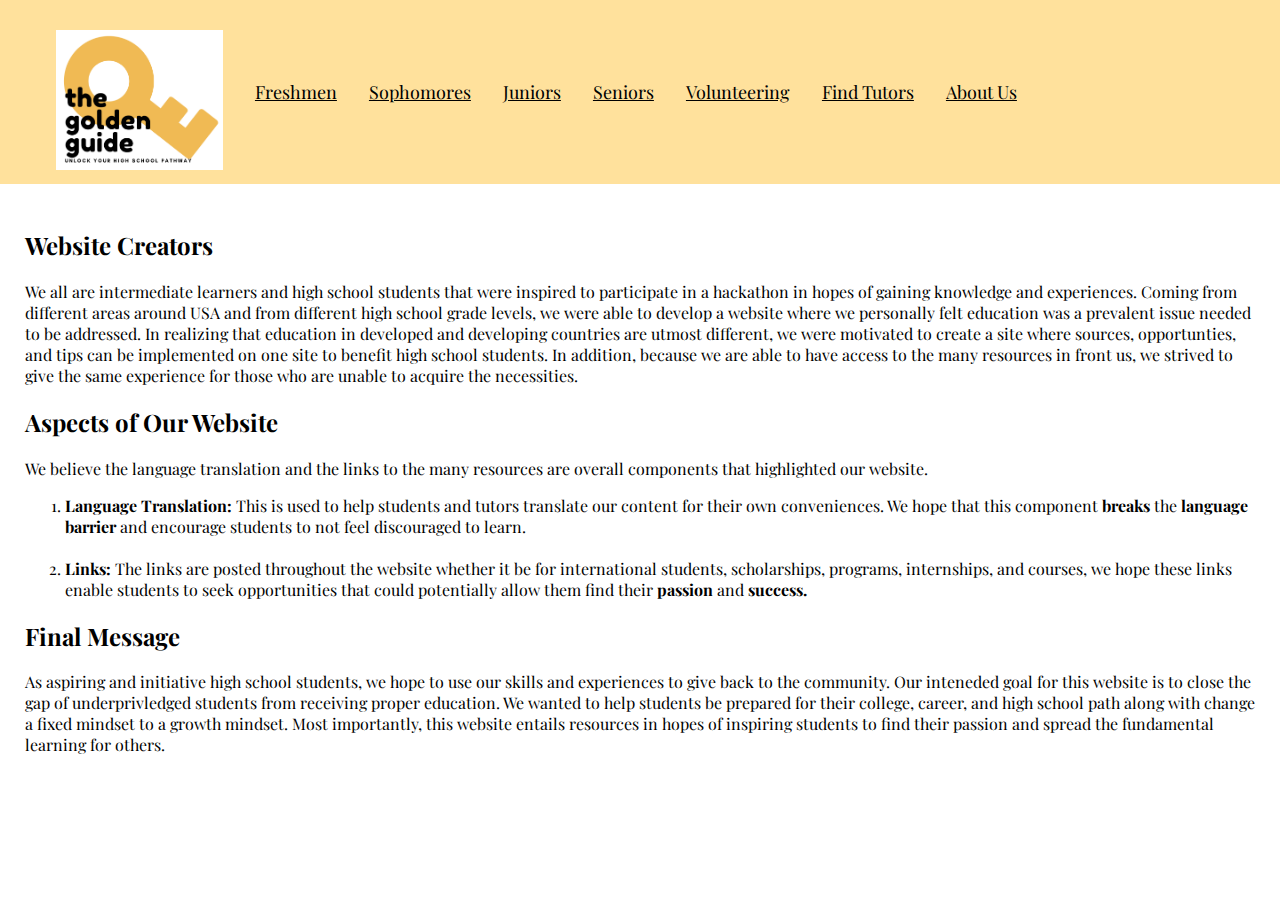
<file: about.html>
<html>

<head>
	<meta charset="utf-8">
	<meta name="viewport" content="width=device-width">
	<title>About Us</title>
	<link href="style.css" rel="stylesheet" type="text/css" />
	<link href="https://fonts.googleapis.com/css2?family=Playfair+Display&display=swap" rel="stylesheet">
	<meta name="viewport" content="width=device-width, initial-scale=1">

	<script src="https://cdnjs.cloudflare.com/ajax/libs/jquery/3.4.1/jquery.min.js">

	</script>

</head>

<body>
	<style>
		body {
			margin: 0;
			font-family: 'Playfair Display', serif;
		}

		/* .topnav {
			overflow: hidden;
			background-color: #ffe19c;
		}

		.topnav a {
			float: left;
			color: black;
			text-align: center;
			padding: 14px 16px;
			font-size: 18px;
		}

		.topnav a:hover {
			background-color: white;
			color: black;
		}

		.topnav a.active {
			background-color: #ffe19c;
			color: black;
		} */

		.column {
			float: left;
			width: 25%;
			//padding: 2.5px;
		}

		.row::after {
			content: "";
			clear: both;
			display: table;
		}

		.container {
			position: relative;
			width: 100%;
			//max-width: 300px;
		}

		.image {
			display: block;
			width: 100%;
			height: 100%;
		}

		.overlay {
			position: absolute;
			bottom: 1;
			background: #ffe19c;
			color: #ffe19c;
			width: 25%;
			transition: .5s ease;
			opacity: 0;
			color: black;
			font-size: 25px;
			text-align: center;
		}

		.container:hover .overlay {
			opacity: 1;
		}
    	</style>
	<div class="topnav">
    <!-- for sticky -->
		 <!-- <div class="nav"> -->
				 <div id="navbar">
     <ul>
 <a href="index.html"><img id="logo" src = "logo1.png" alt = "GGLOGO" style="height:140px"></a>
        <div class= "navc">
        <!-- <a href = "index.html">Home</a> -->
  			<a href = "freshman.html">Freshmen</a></li>
  			<a href = "sophomore.html">Sophomores</a>
  			<a href = "junior.html">Juniors</a>
				<a href = "senior.html">Seniors</a>
        <a href ="form.html">Volunteering</a>
        <a href="tutee.html">Find Tutors</a>
        <a href="about.html">About Us</a>
        </div>
				 </div>	
   	
		</div>
    <div id="google_translate_element"></div>
<!-- <center><a href="index.html"> <img src="logo1.png" width="25%" height="25%"></a></center> -->
<script type="text/javascript">
function googleTranslateElementInit() {
  new google.translate.TranslateElement({pageLanguage: 'en'}, 'google_translate_element');
}
</script>

<script type="text/javascript" src="//translate.google.com/translate_a/element.js?cb=googleTranslateElementInit">
</script>
<div class = format>
  <h2>Website Creators</h2>
  <p>We all are intermediate learners and high school students that were inspired to participate in a hackathon in hopes of gaining knowledge and experiences. Coming from different areas around USA and from different high school grade levels, we were able to develop a website where we personally felt education was a prevalent issue needed to be addressed. In realizing that education in developed and developing countries are utmost different, we were motivated to create a site where sources, opportunties, and tips can be implemented on one site to benefit high school students. In addition, because we are able to have access to the many resources in front us, we strived to give the same experience for those who are unable to acquire the necessities. </p>

  <h2>Aspects of Our Website</h2>
  <p>We believe the language translation and the links to the many resources are overall components that highlighted our website. </p>
    <ol>
      <li><b>Language Translation: </b>This is used to help students and tutors translate our content for their own conveniences. We hope that this component <b>breaks</b> the <b>language barrier</b> and encourage students to not feel discouraged to learn.</li><br>
      <li><b>Links: </b>The links are posted throughout the website whether it be for international students, scholarships, programs, internships, and courses, we hope these links enable students to seek opportunities that could potentially allow them find their <b>passion</b> and <b>success.</b>
    </ol>
  <h2>Final Message</h2>
  <p> As aspiring and initiative high school students, we hope to use our skills and experiences to give back to the community. Our inteneded goal for this website is to close the gap of underprivledged students from receiving proper education. We wanted to help students be prepared for their college, career, and high school path along with change a fixed mindset to a growth mindset. Most importantly, this website entails resources in hopes of inspiring students to find their passion and spread the fundamental learning for others. </p>
</div>

</body>
</html>
</file>
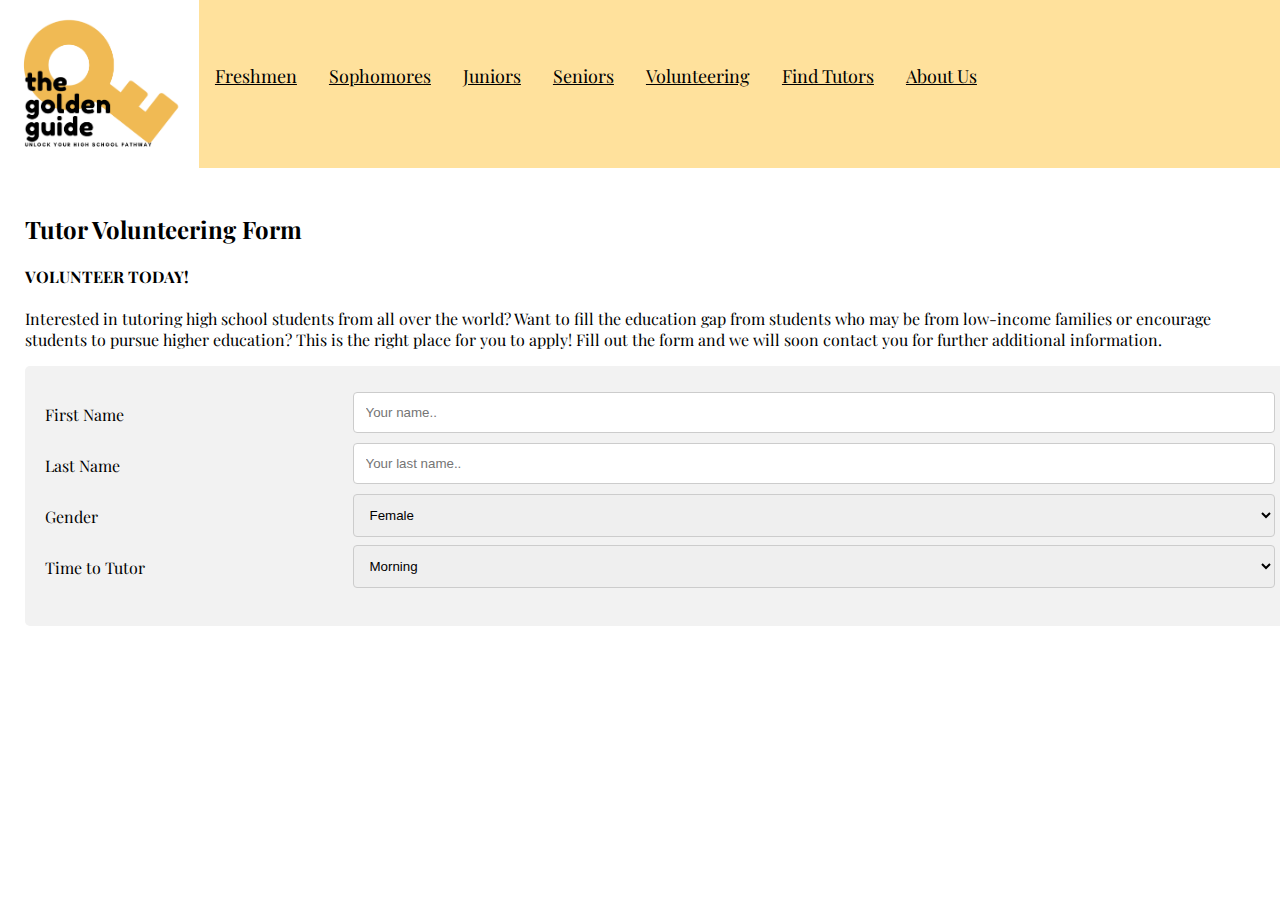
<file: form.html>
<html>
  <head>
  
		 <meta charset="utf-8">
    <meta name="viewport" content="width=device-width">
    <title>Volunteering</title>
    <link href="style.css" rel="stylesheet" type="text/css"/>
    <link href="https://fonts.googleapis.com/css2?family=Playfair+Display&display=swap" rel="stylesheet">
		<meta name="viewport" content="width=device-width, initial-scale=1">

			<script src="script.js"> </script>


</head>
<body>
  <!-- this is the nav bar from the home page -->
 <div id="navbar">
 	<div class="topnav">
		
				 <div id="navbar">
 <a href="index.html"><img id="logo" src = "logo1.png" alt = "GGLOGO" style="height:140px"></a>

</div>
       <div class = "navc">
        <!-- <a href = "index.html">Home</a> -->
  			<a href = "freshman.html">Freshmen</a>
  			<a href = "sophomore.html">Sophomores</a>
  			<a href = "junior.html">Juniors</a>
				<a href = "senior.html">Seniors</a>
        <a href ="form.html">Volunteering</a>
        <a href="tutee.html">Find Tutors</a>
        <a href="about.html">About Us</a>
       </div>
			
		</div>
    <div id="google_translate_element"></div>

<script type="text/javascript">
function googleTranslateElementInit() {
  new google.translate.TranslateElement({pageLanguage: 'en'}, 'google_translate_element');
}
</script>

<script type="text/javascript" src="//translate.google.com/translate_a/element.js?cb=googleTranslateElementInit">
</script>

	<style>
		body {
			margin: 0;
			font-family: 'Playfair Display', serif;
		}

		/* .topnav {
			overflow: hidden;
			background-color: #ffe19c;
		}

		.topnav a {
			float: left;
			color: black;
			text-align: center;
			padding: 14px 16px;
			font-size: 18px;
		}

		.topnav a:hover {
			background-color: white;
			color: black;
		}

		.topnav a.active {
			background-color: #ffe19c;
			color: black;
		} */

		.column {
			float: left;
			width: 25%;
			//padding: 2.5px;
		}

		.row::after {
			content: "";
			clear: both;
			display: table;
		}

		.container {
			position: relative;
			width: 100%;
			//max-width: 300px;
		}

		.image {
			display: block;
			width: 100%;
			height: 100%;
		}

		.overlay {
			position: absolute;
			bottom: 1;
			background: #ffe19c;
			color: #ffe19c;
			width: 25%;
			transition: .5s ease;
			opacity: 0;
			color: black;
			font-size: 25px;
			text-align: center;
		}

		.container:hover .overlay {
			opacity: 1;
		}
  {
  box-sizing: border-box;
}

input[type=text], select, textarea {
  width: 100%;
  padding: 12px;
  border: 1px solid #ccc;
  border-radius: 4px;
  resize: vertical;
}

label {
  padding: 12px 12px 12px 0;
  display: inline-block;
}

input[type=submit] {
  background-color: #4CAF50;
  color: white;
  padding: 12px 20px;
  border: none;
  border-radius: 4px;
  cursor: pointer;
  float: right;
}

input[type=submit]:hover {
  background-color: #45a049;
}

.container {
  border-radius: 5px;
  background-color: #f2f2f2;
  padding: 20px;
}

.col-25 {
  float: left;
  width: 25%;
  margin-top: 6px;
}

.col-75 {
  float: left;
  width: 75%;
  margin-top: 6px;
}

/* Clear floats after the columns */
.row:after {
  content: "";
  display: table;
  clear: both;
}

/* Responsive layout - when the screen is less than 600px wide, make the two columns stack on top of each other instead of next to each other */
@media screen and (max-width: 600px) {
  .col-25, .col-75, input[type=submit] {
    width: 100%;
    margin-top: 0;
  }
}
</style>
</head>
<body>
<div class = "format">
<h2>Tutor Volunteering Form</h2>
<h4> VOLUNTEER TODAY! </h2>
<p>Interested in tutoring high school students from all over the world? Want to fill the education gap from students who may be from low-income families or encourage students to pursue higher education? This is the right place for you to apply! Fill out the form and we will soon contact you for further additional information. </p>

<div class="container">
  <form action="/action_page.php">
    <div class="row">
      <div class="col-25">
        <label for="fname">First Name</label>
      </div>
      <div class="col-75">
        <input type="text" id="fname" name="firstname" placeholder="Your name..">
      </div>
    </div>
    <div class="row">
      <div class="col-25">
        <label for="lname">Last Name</label>
      </div>
      <div class="col-75">
        <input type="text" id="lname" name="lastname" placeholder="Your last name..">
      </div>
    </div>
    <div class="row">
      <div class="col-25">
        <label for="country">Gender</label>
      </div>
      <div class="col-75">
        <select id="country" name="country">
          <option value="Female">Female</option>
          <option value="Male">Male</option>
          <option value="Prefer not to say">Non-binary</option>
        </select>
      </div>
    </div>
    <div class="row">
      <div class="col-25">
        <label for="Time to Tutor">Time to Tutor</label>
      </div>
      <div class="col-75">
        <select id= "Time to Tutor" name="Time to Tutor">
          <option value ="Morning">Morning</option>
          <option value="Evening">Evening</option>
          <option value="Afternoon">Afternoon</option>
          <option value="Night">Night</option>
          </div>
    </div>
    <div class="row">
      <div class="col-25">
        <label for="Subjects You Can Tutor On">Subjects You Can Tutor On</label>
      </div>
      <div class="col-75">
        <textarea id="Subjects You Can Tutor On"name="Subjects You Can Tutor On"
        placeholder="List all subjects, fields, courses, you are knowledgable in."
        style="height:150px"></textarea>
        </div>
        </div>
        <div class="row">
          <div class="col-25">
            <label for="Email Address"> Email Address</label>
            </div><div class="col-75">
              <textarea id="Email Address"name="Email Address"placeholder="Select an email you check often"
            style="height: 100px"></textarea>
            </div>
        </div>
    <div class="row">
      <div class="col-25">
        <label for="Why do you want to be a tutor?">Why do you want to be a tutor?</label>
      </div><div class="col-75">
        <textarea id="Why do you want to be a tutor?"name="Why do you want to be a tutor?"
        placeholder="Experiences,skills,tutoring experiences, background, achievements, etc."
        style="height:200px"></textarea>
        </div>
        </div>
     <div class="row1"><a href="submit.html">
      <button type="button">Submit</button></a>
    </div>
  </form>
  <script> 
</div>
</div>
    </body>
    </html>
</file>
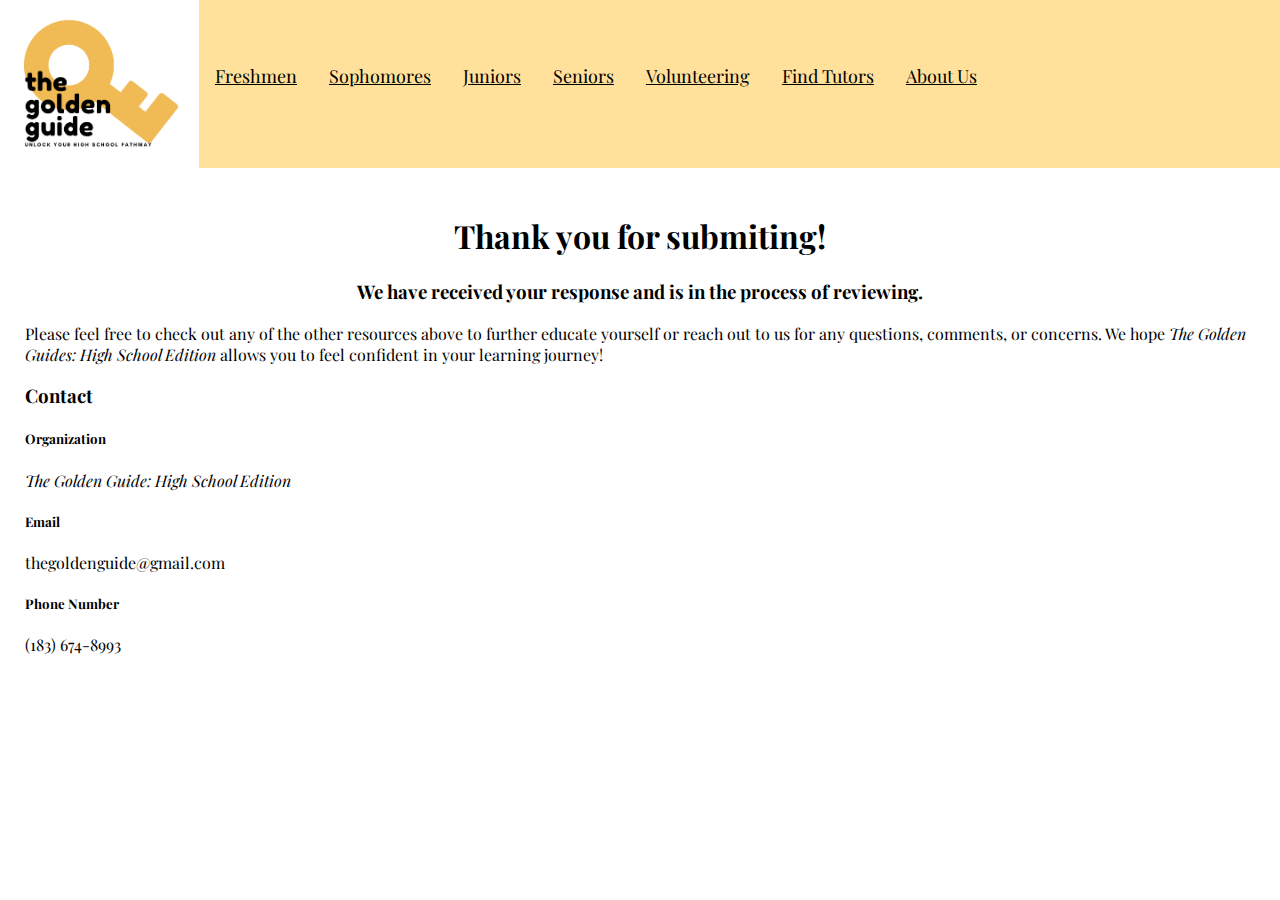
<file: submit.html>
<html>
  <head>
  
		 <meta charset="utf-8">
    <meta name="viewport" content="width=device-width">
    <title>Submission</title>
    <link href="style.css" rel="stylesheet" type="text/css"/>
    <link href="https://fonts.googleapis.com/css2?family=Playfair+Display&display=swap" rel="stylesheet">
		<meta name="viewport" content="width=device-width, initial-scale=1">

			<script src="script.js"></script>


</head>
<body>

<div class="bg"></div>
	
    </head>
    <body>
     	<div class="topnav">
		
				 <div id="navbar">
 <a href="index.html"><img id="logo" src = "logo1.png" alt = "GGLOGO" style="height:140px"></a>

</div>
       <div class = "navc">
        <!-- <a href = "index.html">Home</a> -->
  			<a href = "freshman.html">Freshmen</a>
  			<a href = "sophomore.html">Sophomores</a>
  			<a href = "junior.html">Juniors</a>
				<a href = "senior.html">Seniors</a>
        <a href ="form.html">Volunteering</a>
        <a href="tutee.html">Find Tutors</a>
        <a href="about.html">About Us</a>
       </div>
			
		</div>
    <div id="google_translate_element"></div>

<script type="text/javascript">
function googleTranslateElementInit() {
  new google.translate.TranslateElement({pageLanguage: 'en'}, 'google_translate_element');
}
</script>

<script type="text/javascript" src="//translate.google.com/translate_a/element.js?cb=googleTranslateElementInit">
<
</script>
		<style>
		body {
			margin: 0;
			font-family: 'Playfair Display', serif;
		}

		/* .topnav {
			overflow: hidden;
			background-color: #ffe19c;
		}

		.topnav a {
			float: left;
			color: black;
			text-align: center;
			padding: 14px 16px;
			font-size: 18px;
		}

		.topnav a:hover {
			background-color: white;
			color: black;
		}

		.topnav a.active {
			background-color: #ffe19c;
			color: black;
		} */

		.column {
			float: left;
			width: 25%;
			//padding: 2.5px;
		}

		.row::after {
			content: "";
			clear: both;
			display: table;
		}

		.container {
			position: relative;
			width: 100%;
			//max-width: 300px;
		}

		.image {
			display: block;
			width: 100%;
			height: 100%;
		}

		.overlay {
			position: absolute;
			bottom: 1;
			background: #ffe19c;
			color: #ffe19c;
			width: 25%;
			transition: .5s ease;
			opacity: 0;
			color: black;
			font-size: 25px;
			text-align: center;
		}

		.container:hover .overlay {
			opacity: 1;
		}
  
		</style>
    <div class = "format">
  <center>
    <h1> Thank you for submiting! </h1>
    <h3> We have received your response and is in the process of reviewing. </h3></center>
  
  <p> Please feel free to check out any of the other resources above to further educate yourself or reach out to us for any questions, comments, or concerns. We hope <i>The Golden Guides: High School Edition </i> allows you to feel confident in your learning journey! <p>

    <h3>Contact<h3>
      <h5>Organization</h5>
        <p><i>The Golden Guide: High School Edition </i></p>
      <h5>Email</h5>
        <p>thegoldenguide@gmail.com</p>
      <h5>Phone Number</h5>
        <p>(183) 674-8993</p>
      </div>

  </center>
  </body>
</html>
</file>
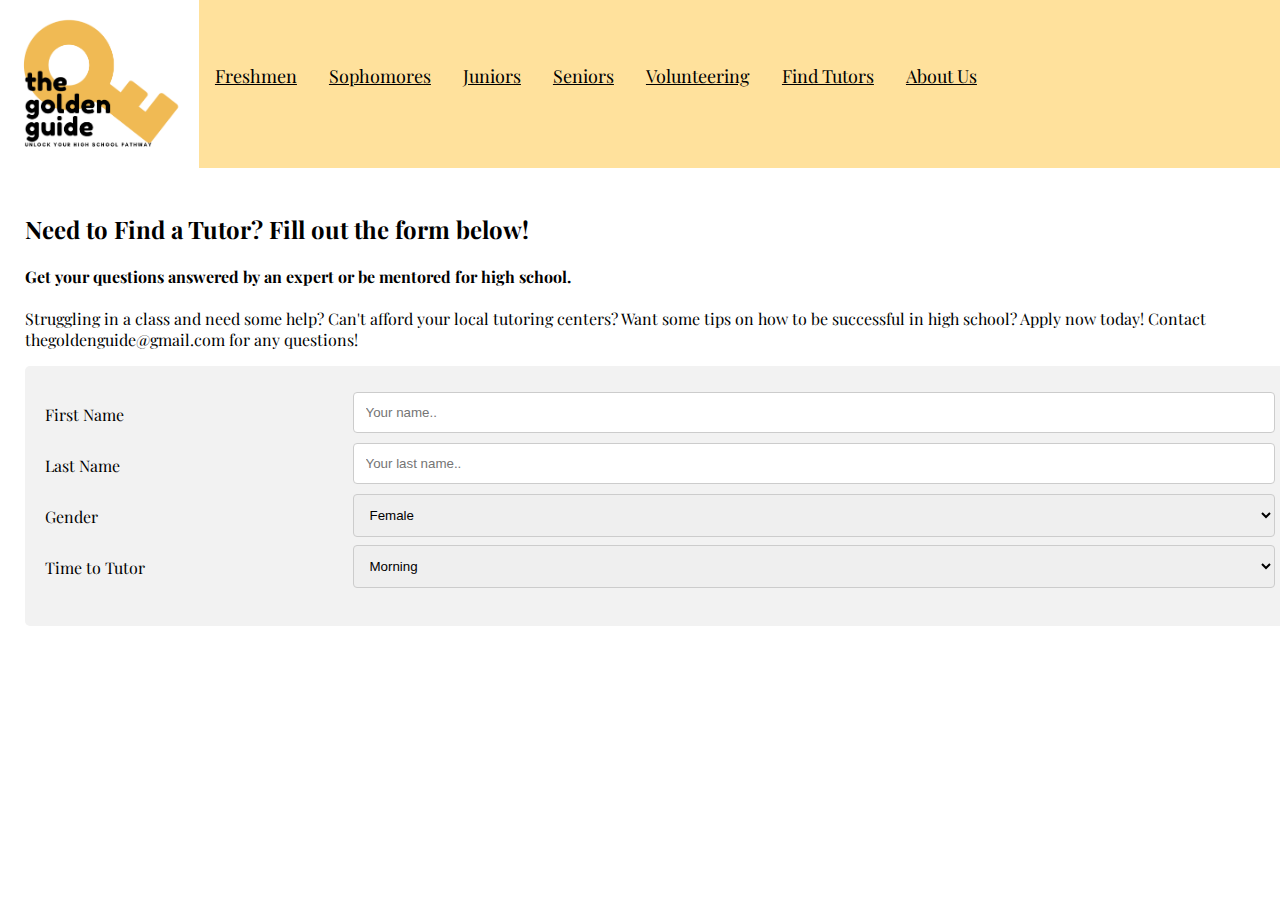
<file: tutee.html>
<html>
  <head>
  
		 <meta charset="utf-8">
    <meta name="viewport" content="width=device-width">
    <title>Tutee Form</title>
    <link href="style.css" rel="stylesheet" type="text/css"/>
    <link href="https://fonts.googleapis.com/css2?family=Playfair+Display&display=swap" rel="stylesheet">
		<meta name="viewport" content="width=device-width, initial-scale=1">

			<script src="script.js"></script>


</head>
<body>

<div class="bg"></div>
	<div class="topnav">
		
				 <div id="navbar">
 <a href="index.html"><img id="logo" src = "logo1.png" alt = "GGLOGO" style="height:140px"></a>

</div>
       <div class = "navc">
        <!-- <a href = "index.html">Home</a> -->
  			<a href = "freshman.html">Freshmen</a>
  			<a href = "sophomore.html">Sophomores</a>
  			<a href = "junior.html">Juniors</a>
				<a href = "senior.html">Seniors</a>
        <a href ="form.html">Volunteering</a>
        <a href="tutee.html">Find Tutors</a>
        <a href="about.html">About Us</a>
       </div>
			
		</div>
    <div id="google_translate_element"></div>

<script type="text/javascript">
function googleTranslateElementInit() {
  new google.translate.TranslateElement({pageLanguage: 'en'}, 'google_translate_element');
}
</script>

<script type="text/javascript" src="//translate.google.com/translate_a/element.js?cb=googleTranslateElementInit">
</script>

<style>
		body {
			margin: 0;
			font-family: 'Playfair Display', serif;
		}

		/* .topnav {
			overflow: hidden;
			background-color: #ffe19c;
		}

		.topnav a {
			float: left;
			color: black;
			text-align: center;
			padding: 14px 16px;
			font-size: 18px;
		}

		.topnav a:hover {
			background-color: white;
			color: black;
		}

		.topnav a.active {
			background-color: #ffe19c;
			color: black;
		} */

		.column {
			float: left;
			width: 25%;
			//padding: 2.5px;
		}

		.row::after {
			content: "";
			clear: both;
			display: table;
		}

		.container {
			position: relative;
			width: 100%;
			//max-width: 300px;
		}

		.image {
			display: block;
			width: 100%;
			height: 100%;
		}

		.overlay {
			position: absolute;
			bottom: 1;
			background: #ffe19c;
			color: #ffe19c;
			width: 25%;
			transition: .5s ease;
			opacity: 0;
			color: black;
			font-size: 25px;
			text-align: center;
		}

		.container:hover .overlay {
			opacity: 1;
		}
  {
  box-sizing: border-box;
}
input[type=text], select, textarea {
  width: 100%;
  padding: 12px;
  border: 1px solid #ccc;
  border-radius: 4px;
  resize: vertical;
}

label {
  padding: 12px 12px 12px 0;
  display: inline-block;
}

input[type=submit] {
  background-color: #4CAF50;
  color: white;
  padding: 12px 20px;
  border: none;
  border-radius: 4px;
  cursor: pointer;
  float: right;
}

input[type=submit]:hover {
  background-color: #45a049;
}

.container {
  border-radius: 5px;
  background-color: #f2f2f2;
  padding: 20px;
}

.col-25 {
  float: left;
  width: 25%;
  margin-top: 6px;
}

.col-75 {
  float: left;
  width: 75%;
  margin-top: 6px;
}

/* Clear floats after the columns */
.row:after {
  content: "";
  display: table;
  clear: both;
}

/* Responsive layout - when the screen is less than 600px wide, make the two columns stack on top of each other instead of next to each other */
@media screen and (max-width: 600px) {
  .col-25, .col-75, input[type=submit] {
    width: 100%;
    margin-top: 0;
  }
</style>
<body>
<div class = "format">
<h2>Need to Find a Tutor? Fill out the form below!</h2>
<h4> Get your questions answered by an expert or be mentored for high school. </h2>
<p>Struggling in a class and need some help? Can't afford your local tutoring centers? Want some tips on how to be successful in high school? Apply now today! Contact thegoldenguide@gmail.com for any questions! </p>
<div class="container">
  <form action="/action_page.php">
    <div class="row">
      <div class="col-25">
        <label for="fname">First Name
        <!-- <input type= "text" class = "input"> -->
        </label>
      </div>
      <div class="col-75">
        <input type="text" id="fname" name="firstname" placeholder="Your name..">
      </div>
    </div>
    <div class="row">
      <div class="col-25">
        <label for="lname">Last Name</label>
      </div>
      <div class="col-75">
        <input type="text" id="name" name="lastname" placeholder="Your last name..">
      </div>
    </div>
    <div class="row">
      <div class="col-25">
        <label for="country">Gender</label>
      </div>
      <div class="col-75">
        <select id="country" name="country">
          <option value="Female">Female</option>
          <option value="Male">Male</option>
          <option value="Prefer not to say">Non-binary</option>
        </select>
      </div>
    </div>
    <div class="row">
      <div class="col-25">
        <label for="Time to Tutor">Time to Tutor</label>
      </div>
      <div class="col-75">
        <select id= "Time to Tutor" name="Time to Tutor">
          <option value ="Morning">Morning</option>
          <option value="Evening">Evening</option>
          <option value="Afternoon">Afternoon</option>
          <option value="Night">Night</option>
          </div>
    </div>
    <div class="row">
      <div class="col-25">
        <label for="Subjects You Can Tutor On">Subjects You Need Help On</label>
      </div><div class="col-75">
        <textarea id="Subjects You Need Help On"name="Subjects You Need Help On"
        placeholder="List all subjects, fields, courses you need help in. English, math, science..."
        style="height:150px"></textarea>
        </div>
        </div>
        <div class="row">
          <div class="col-25">
            <label for="Email Address"> Email Address</label>
            </div><div class="col-75">
              <textarea id="Email Address"name="Email Address"placeholder="Select an email you check often"
            style="height: 100px"></textarea>
            </div>
        </div>
    <div class="row">
      <div class="col-25">
        <label for="How often do you need to be tutored?">How often do you need to be tutored?</label>
      </div><div class="col-75">
        <textarea id="How often do you need to be tutored?"name="How often do you need to be tutored"
        placeholder="Give an approximate time per week (e.g. Monday, Tuesday, etc.)"
        style="height:200px"></textarea>
        </div>
        </div>
      <div class="row">
        <div class="col-25">
          <label for="Any questions, comments, or concerns?">Any questions, comments, or concerns?</label>
          </div><div class="col-75">
            <textarea id="Any questions, comments, or concerns?" name="Any questions, comments, or concerns?"
            placeholder="Feel free to contact us at this email thegoldenguide@gmail.com"
            style="height:100px"></textarea>
<!-- <div class="row1">
  <input type="submit" value="Submit">
</div> -->
  </form>
</div>
<div class="row1"><a href="submit.html">
      <button type="button">Submit</button></a>
    </div>
</body>
</html>
</file>
<file: style.css>
/* nav{
  display: flex;
  justify-content: center;
  flex-wrap:wrap;
  padding: 1%;
  width:90%;
  margin: auto; 
}
article{
  padding: 1%;
  margin-left: 2%;
  margin-right: 2%;
} */
.logo {
  width: 100 px;
  height: 100px;
}


.navbar li {
   display: inline-block;
   text-align:center; 
}

body {
  margin: 0;
  font-family: Arial, Helvetica, sans-serif;
	}

	.topnav {
		overflow: hidden;
		background-color: white;
	}

	

	.topnav a {
		background-color: #ffe19c;
		text-align: center;
		padding: 25px 23px;
		font-size: 20px;
		color: black;
	}



	.topnav a.active {
  background-color: white;
  color: black;
}

.content {
  padding: 16px;
}


@media screen and (max-width: 600px) {
  .topnav a, .topnav-right {
    float: none;
    display: block;
  }
 .topnav-centered a {
    position: relative;
    top: 0;
    left: 0;
    transform: none;
  }

}
/* .jimg {
  height: 100 px;
} idk why but its not working loll*/
.format {
  padding: 25px;
}
.stock {
  object-fit: cover;
  width: 500px;
  height: 300px;
}
	.topnav {
			overflow: hidden;
			background-color: #ffe19c;
		}

		.topnav a {
			float: left;
			color: black;
			text-align: center;
			padding: 14px 16px;
			font-size: 18px;
		}

		.topnav a:hover {
			background-color: white;
			color: black;
		}

		.topnav a.active {
			background-color: #ffe19c;
			color: black;
		}

		.sticky {
 			position: fixed;
  		top: 0;
 			width: 100%;
		}

		.sticky + .content {
			padding-top: 60px;
		}
    .row1 {
    display: flex;
    justify-content: center;
    align-items: center;
    height: 200px;
    border: 3px solid #f2f2f2;
    }
		.navc {
      padding-top: 50px;
    }
    /* sticky */
    /* body
{
    margin: 0;
    padding: 0;
}
.nav{
    display: flex
}
.nav .logo{
    padding: 20px;
    margin-left: 25px
}
.nav ul{
    margin: 0;
    padding: 0;
    display: flex;
    width: 50%;
    margin-left: auto
}
ul li{
    padding: 20px;
    list-style: none
}
ul li a{

    display: block;
    text-decoration: none;
}
section{
    height: 100px;
}
.sticky{
    position: fixed;
    top: 0;
    left: 0;
    width: 100%
} */
</file>
